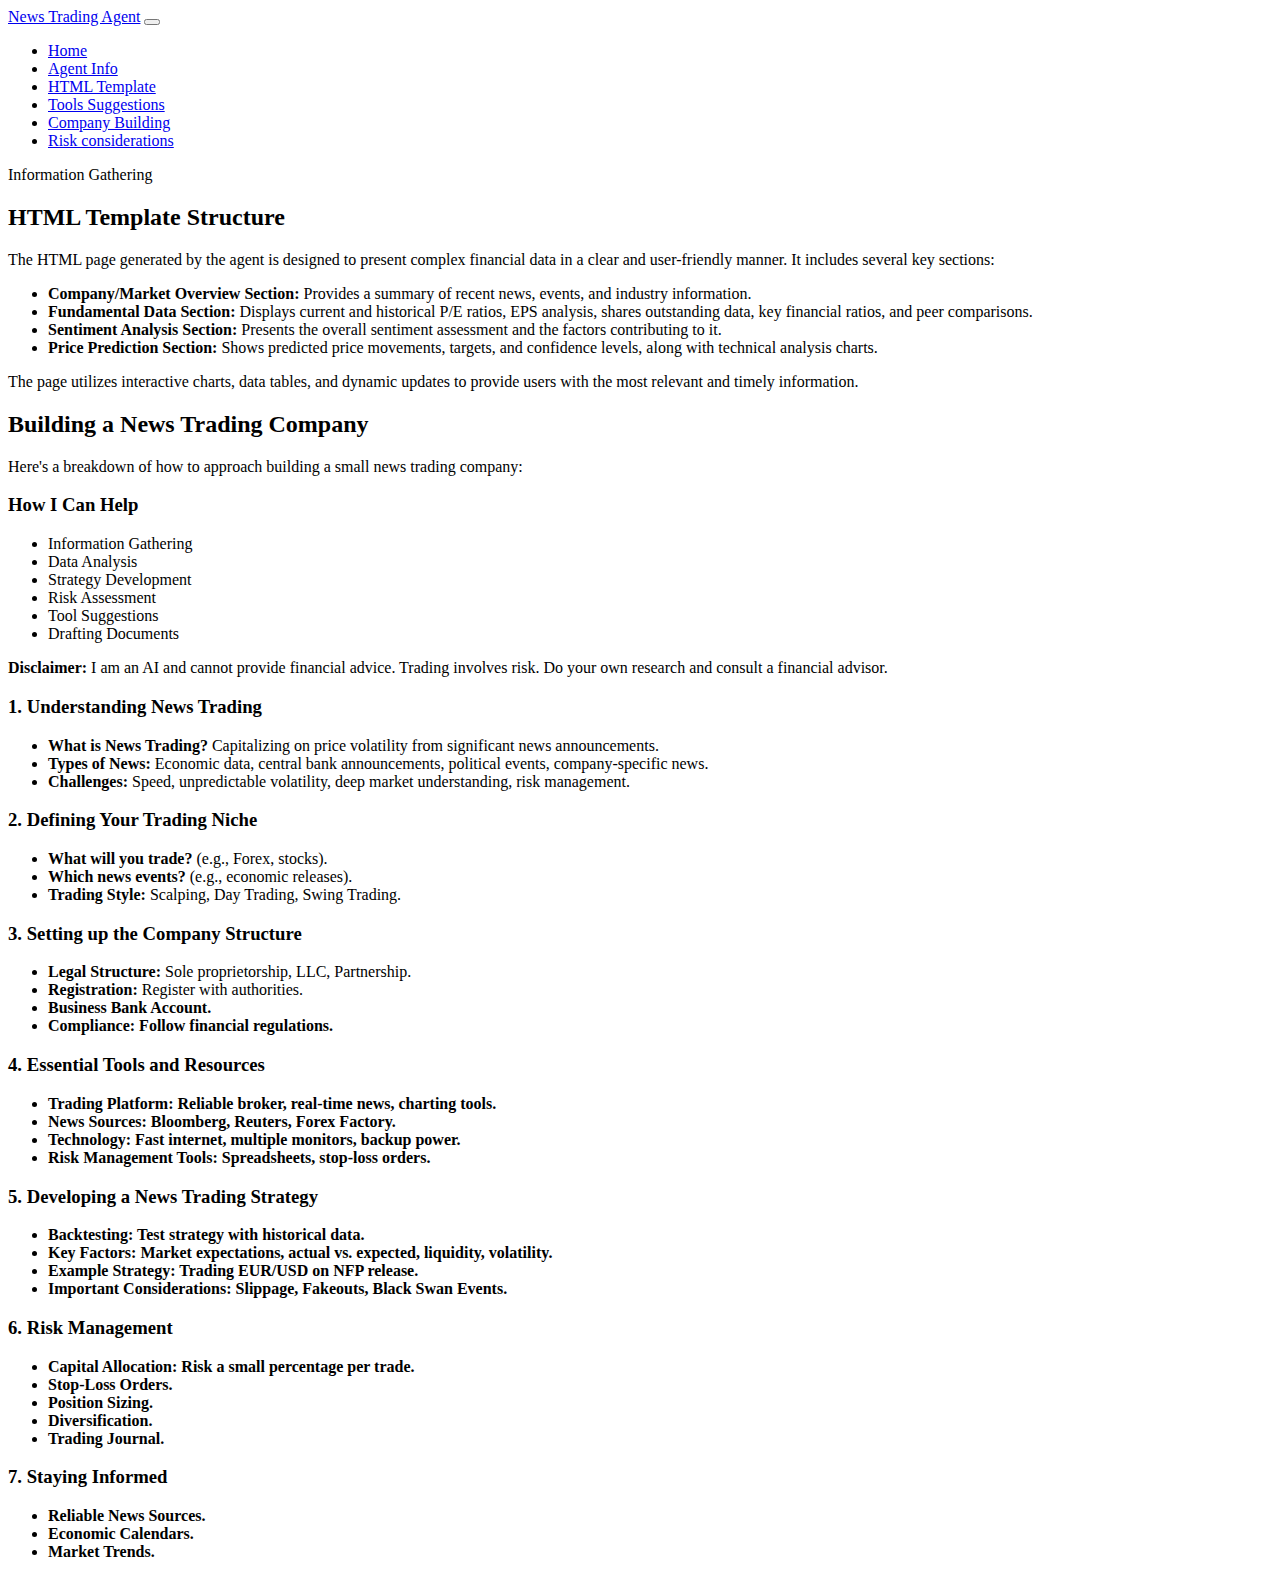
<file: building-company.html>
<!DOCTYPE html>
<html lang="en">
<head>
    <meta charset="UTF-8">
    <meta name="viewport" content="width=device-width, initial-scale=1.0">
    <title>Document</title>
</head>
<header>
    <nav class="navbar navbar-expand-lg bg-body-tertiary">
        <div class="container-fluid">
            <a class="navbar-brand" href="#">News Trading Agent</a>
            <button class="navbar-toggler" type="button" data-bs-toggle="collapse" data-bs-target="#navbarNav" aria-controls="navbarNav" aria-expanded="false" aria-label="Toggle navigation">
                <span class="navbar-toggler-icon"></span>
            </button>
            <div class="collapse navbar-collapse" id="navbarNav">
                <ul class="navbar-nav">
                    <li class="nav-item">
                        <a class="nav-link active" aria-current="page" href="index.html">Home</a>
                    </li>
                    <li class="nav-item">
                        <a class="nav-link" href="agent-info.html">Agent Info</a>
                    </li>
                    <li class="nav-item">
                        <a class="nav-link" href="#html-template">HTML Template</a>
                    </li>
                    <li class="nav-item">
                        <a class="nav-link" href="tool-suggestions.html">Tools Suggestions</a>
                    </li>
                    <li class="nav-item">
                        <a class="nav-link" href="building-company.html">Company Building</a>

                    </li>
                    <li class="nav-item">
                        <a class="nav-link" href="Risk-considerations.html">Risk considerations</a>
                    </li>
                </ul>
            </div>
        </div>
    </nav>
</header>
<body>
    Information Gathering
    <section id="html-template" class="agent-section">
        <h2>HTML Template Structure</h2>
        <p>
            The HTML page generated by the agent is designed to present complex financial data in a clear and user-friendly manner.  It includes several key sections:
        </p>
        <ul>
            <li><strong>Company/Market Overview Section:</strong>  Provides a summary of recent news, events, and industry information.</li>
            <li><strong>Fundamental Data Section:</strong>  Displays current and historical P/E ratios, EPS analysis, shares outstanding data, key financial ratios, and peer comparisons.</li>
            <li><strong>Sentiment Analysis Section:</strong>  Presents the overall sentiment assessment and the factors contributing to it.</li>
            <li><strong>Price Prediction Section:</strong>  Shows predicted price movements, targets, and confidence levels, along with technical analysis charts.</li>
        </ul>
        <p>
            The page utilizes interactive charts, data tables, and dynamic updates to provide users with the most relevant and timely information.
        </p>
    </section>

    <section id="news-trading-info" class="agent-section">
        <h2>Building a News Trading Company</h2>
        <p>Here's a breakdown of how to approach building a small news trading company:</p>



        <h3>How I Can Help</h3>
        <ul>
            <li>Information Gathering</li>
            <li>Data Analysis</li>
            <li>Strategy Development</li>
            <li>Risk Assessment</li>
            <li>Tool Suggestions</li>
             <li>Drafting Documents</li>
        </ul>

        <div class="important-note">
            <strong>Disclaimer:</strong> I am an AI and cannot provide financial advice. Trading involves risk.  Do your own research and consult a financial advisor.
        </div>

        <h3>1. Understanding News Trading</h3>
        <ul>
            <li><strong>What is News Trading?</strong> Capitalizing on price volatility from significant news announcements.</li>
            <li><strong>Types of News:</strong> Economic data, central bank announcements, political events, company-specific news.</li>
            <li><strong>Challenges:</strong> Speed, unpredictable volatility, deep market understanding, risk management.</li>
        </ul>

        <h3>2. Defining Your Trading Niche</h3>
        <ul>
            <li><strong>What will you trade?</strong> (e.g., Forex, stocks).</li>
            <li><strong>Which news events?</strong> (e.g., economic releases).</li>
             <li><strong>Trading Style:</strong> Scalping, Day Trading, Swing Trading.</li>
        </ul>

        <h3>3. Setting up the Company Structure</h3>
        <ul>
            <li><strong>Legal Structure:</strong> Sole proprietorship, LLC, Partnership.</li>
            <li><strong>Registration:</strong> Register with authorities.</li>
            <li><strong>Business Bank Account.</li>
            <li><strong>Compliance:</strong> Follow financial regulations.</li>
        </ul>

        <h3>4. Essential Tools and Resources</h3>
        <ul>
            <li><strong>Trading Platform:</strong> Reliable broker, real-time news, charting tools.</li>
            <li><strong>News Sources:</strong> Bloomberg, Reuters, Forex Factory.</li>
            <li><strong>Technology:</strong> Fast internet, multiple monitors, backup power.</li>
            <li><strong>Risk Management Tools:</strong> Spreadsheets, stop-loss orders.</li>
        </ul>

        <h3>5. Developing a News Trading Strategy</h3>
        <ul>
            <li><strong>Backtesting:</strong> Test strategy with historical data.</li>
            <li><strong>Key Factors:</strong> Market expectations, actual vs. expected, liquidity, volatility.</li>
            <li><strong>Example Strategy:</strong> Trading EUR/USD on NFP release.</li>
             <li><strong>Important Considerations:</strong> Slippage, Fakeouts, Black Swan Events.</li>
        </ul>

        <h3>6. Risk Management</h3>
        <ul>
            <li><strong>Capital Allocation:</strong> Risk a small percentage per trade.</li>
            <li><strong>Stop-Loss Orders.</li>
            <li><strong>Position Sizing.</li>
             <li><strong>Diversification.</li>
             <li><strong>Trading Journal.</li>
        </ul>

        <h3>7. Staying Informed</h3>
        <ul>
            <li><strong>Reliable News Sources.</li>
            <li><strong>Economic Calendars.</li>
             <li><strong>Market Trends.</li>
        </ul>
    </section>
</body>
</html>
</file>
